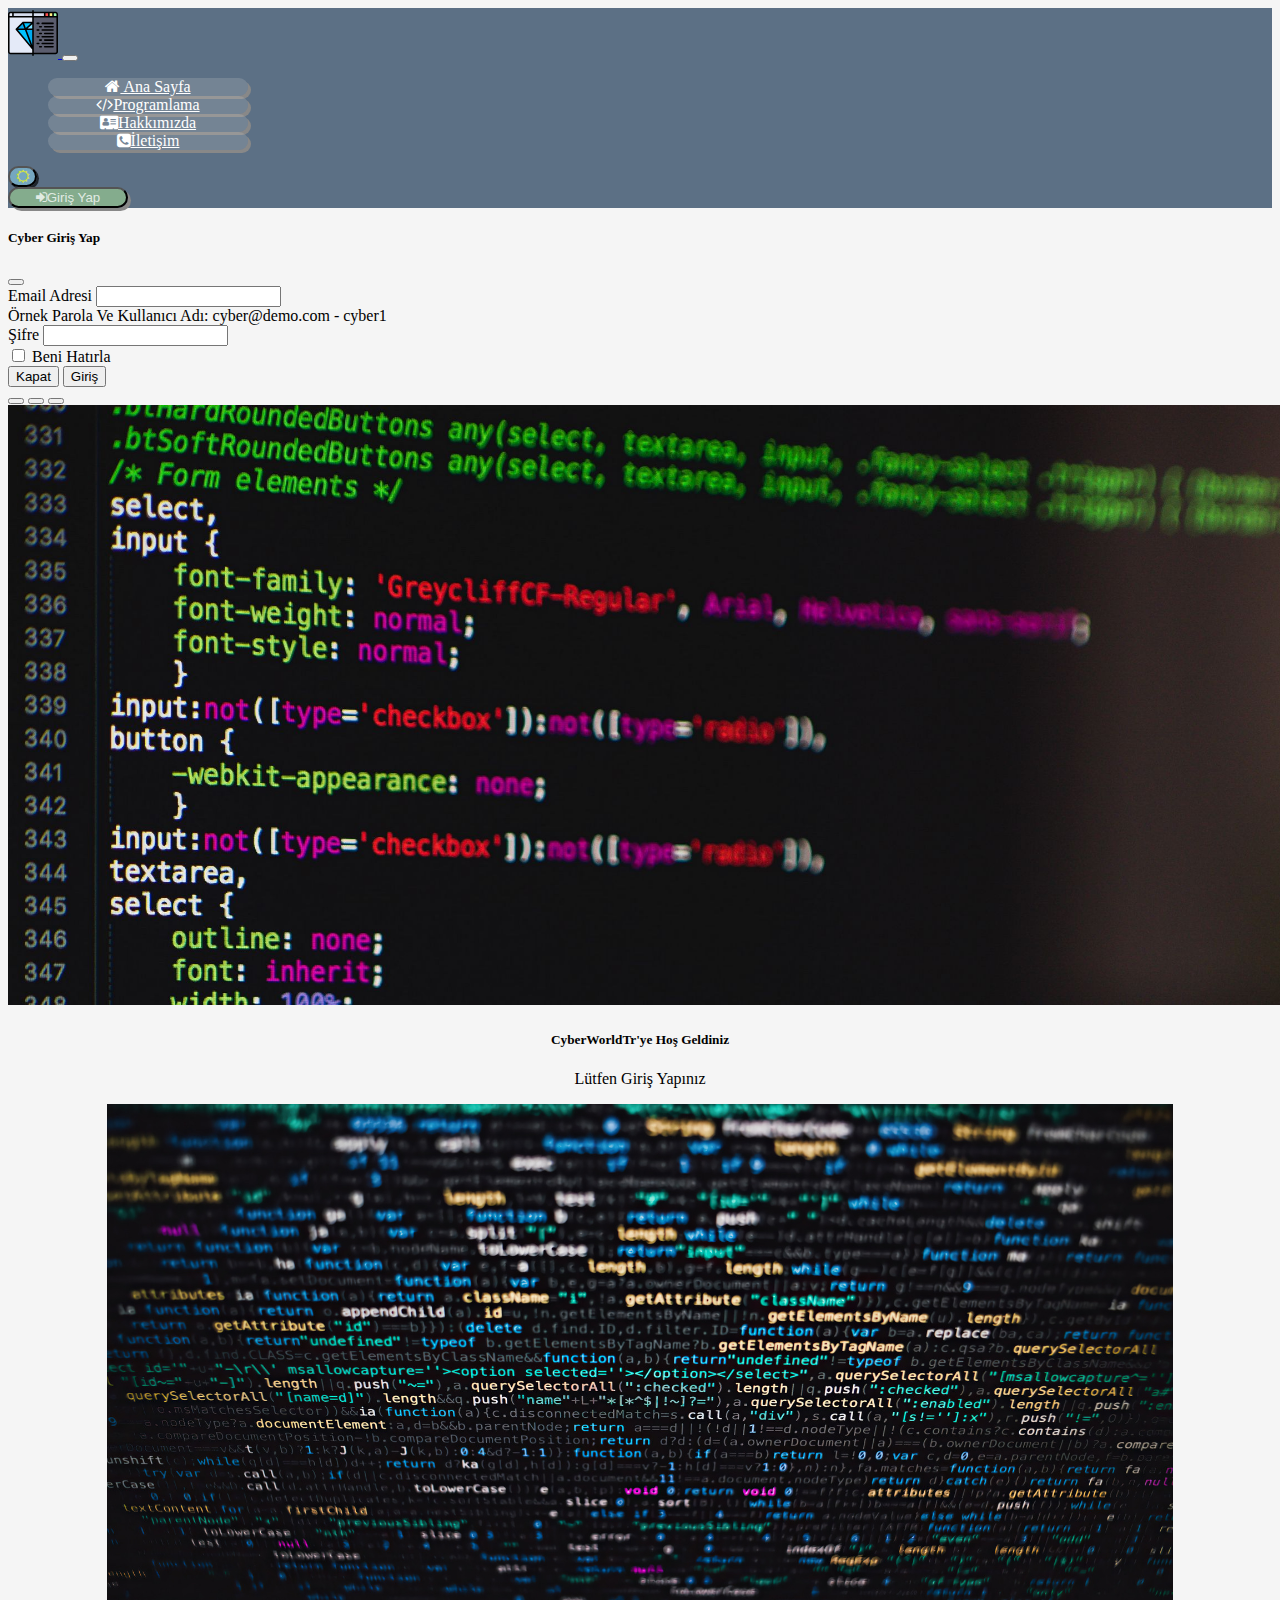
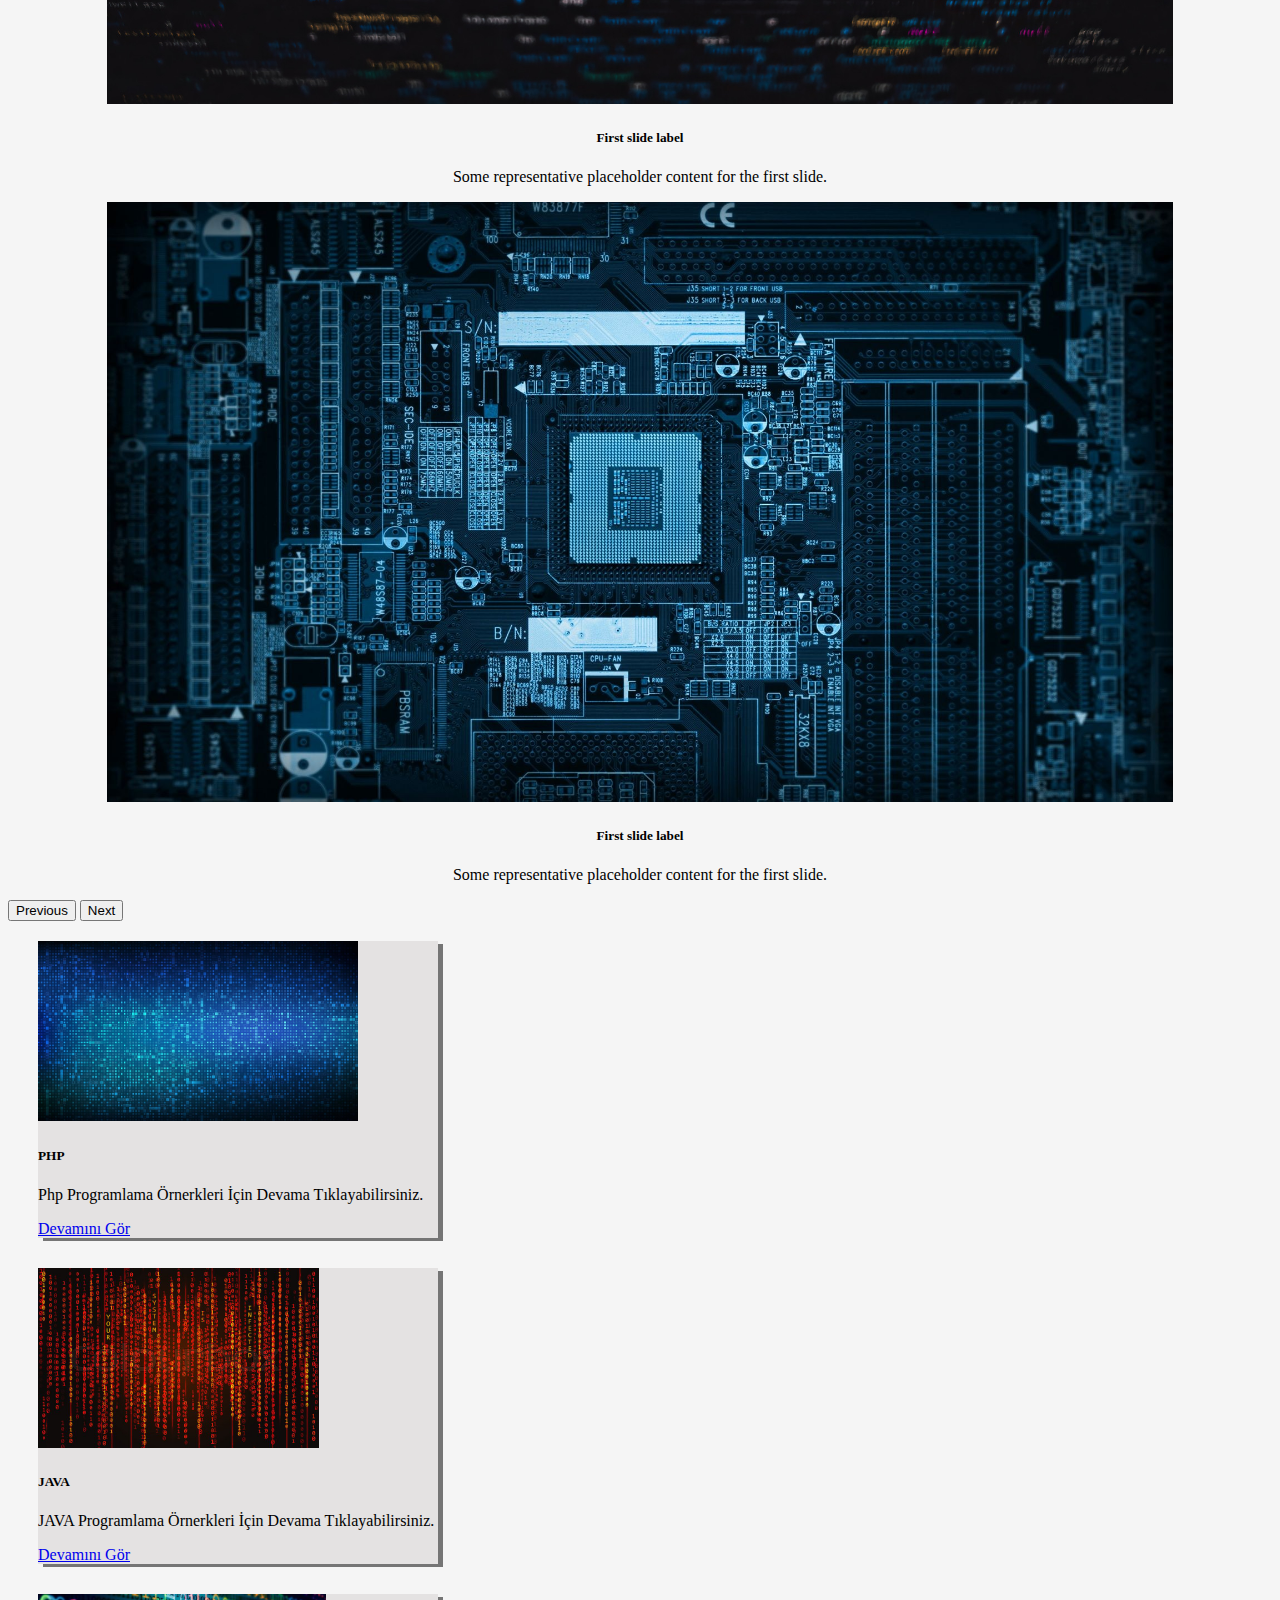
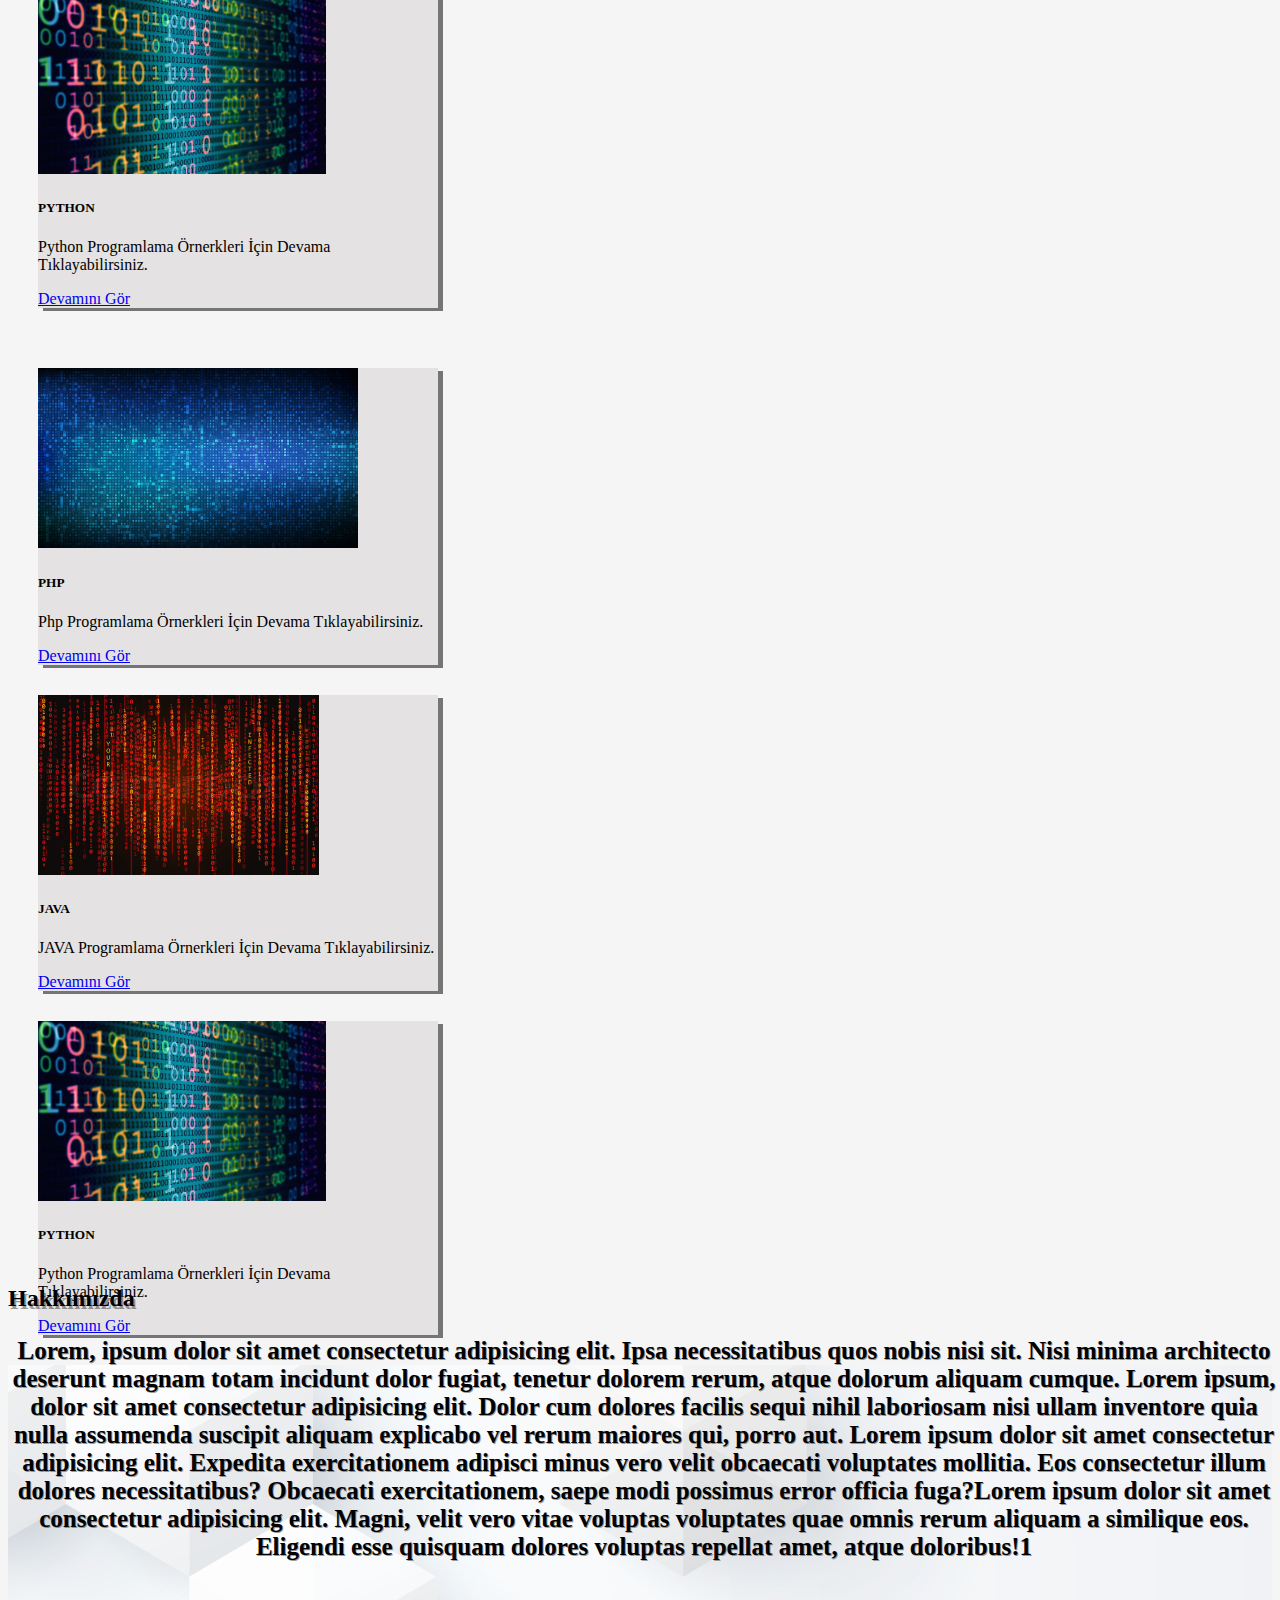
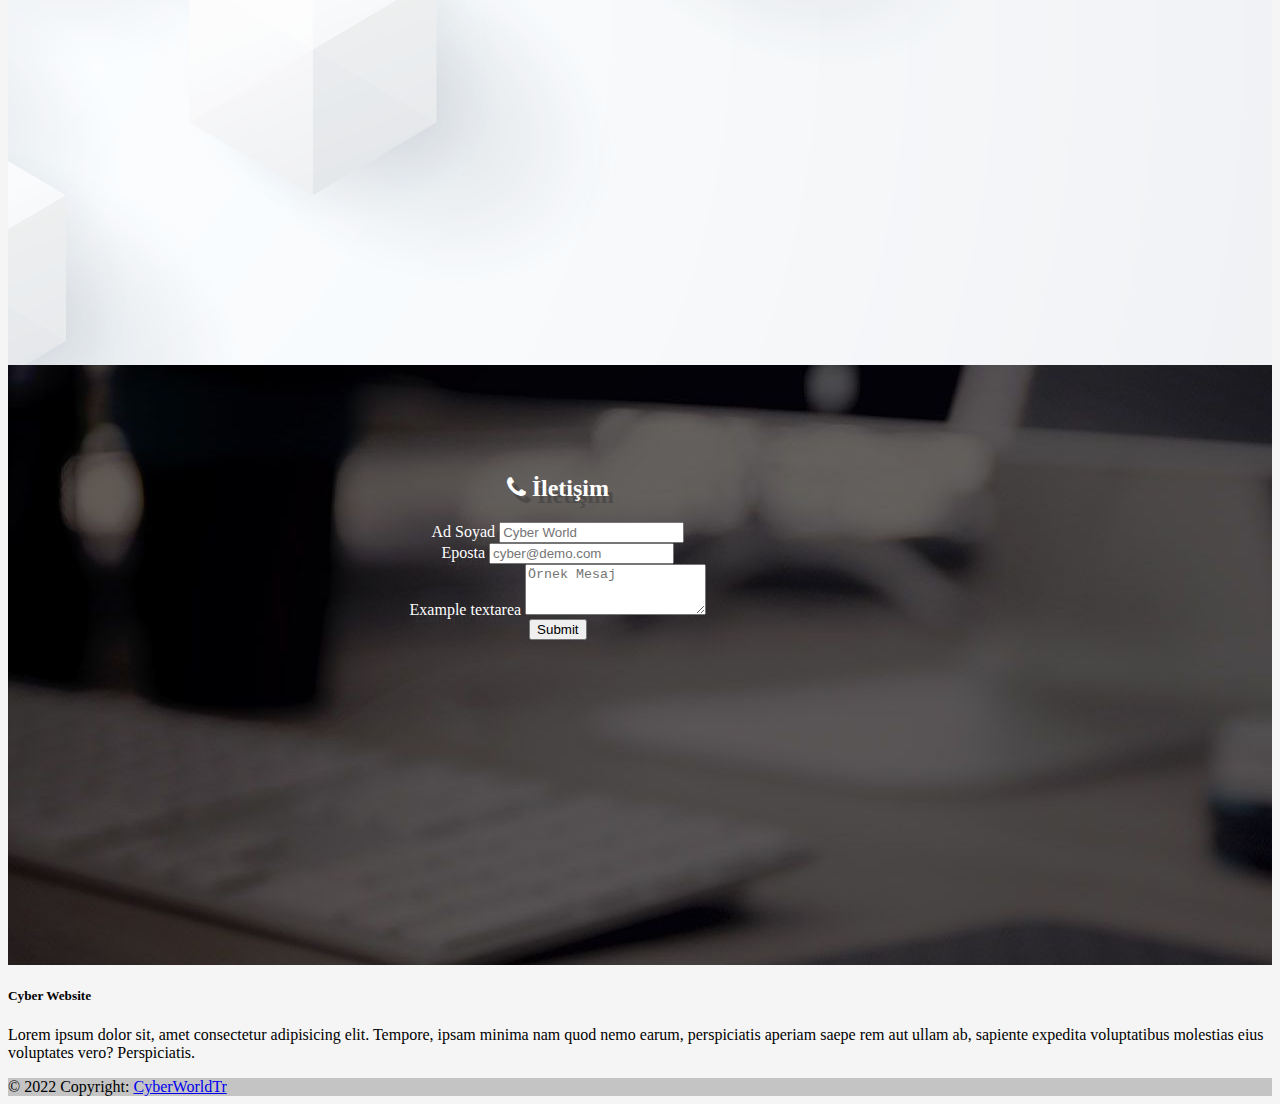
<file: index.html>
<!DOCTYPE html>
<html lang="en">

<head>
    <meta charset="UTF-8">
    <meta http-equiv="X-UA-Compatible" content="IE=edge">
    <meta name="viewport" content="width=device-width, initial-scale=1.0">
    <title>CyberWorldTr</title>
    <link rel="stylesheet" href="style.css">
    <link rel="stylesheet" href="https://cdnjs.cloudflare.com/ajax/libs/font-awesome/4.7.0/css/font-awesome.min.css"
        integrity="sha256-eZrrJcwDc/3uDhsdt61sL2oOBY362qM3lon1gyExkL0=" crossorigin="anonymous" />
    <link href="https://cdn.jsdelivr.net/npm/bootstrap@5.1.3/dist/css/bootstrap.min.css" rel="stylesheet"
        integrity="sha384-1BmE4kWBq78iYhFldvKuhfTAU6auU8tT94WrHftjDbrCEXSU1oBoqyl2QvZ6jIW3" crossorigin="anonymous">
</head>

<body>
    <nav class="navbar navbar-expand-lg navbar-light fixed-top" style="background-color: #5c7085;height: 7%;">
        <div class="container-fluid">
            <a class="navbar-brand" href="#" style="flex-grow:1;">
                <img src="img/logo.svg" alt="" width="50" height="50">
            </a>
            <button class="navbar-toggler" type="button" data-bs-toggle="collapse"
                data-bs-target="#navbarSupportedContent" aria-controls="navbarSupportedContent" aria-expanded="false"
                aria-label="Toggle navigation">
                <span class="navbar-toggler-icon"></span>
            </button>
            <div class="collapse navbar-collapse" id="navbarSupportedContent">
                <ul class="navbar-nav me-auto my-2 my-lg-0">
                    <li class="nav-item me-3">
                        <a class="nav-link " aria-current="page" href="#"><i class="fa fa-home me-2"></i> Ana
                            Sayfa</a>
                    </li>
                    <li class="nav-item me-3">
                        <a class="nav-link" href="#programlama"><i class="fa fa-code me-2"></i>Programlama</a>

                    </li>
                    <li class="nav-item me-3">
                        <a class="nav-link" aria-current="page" href="#hakkimizda"><i
                                class="fa fa-address-card me-2"></i>Hakkımızda</a>
                    </li>
                    <li class="nav-item me-3">
                        <a class="nav-link menu-link" aria-current="page" href="#contact"><i
                                class="fa fa-phone-square me-2"></i>İletişim</a>
                    </li>
                </ul>
                <div class="d-flex">
                    <div class="form-check form-switch mt-2 me-2 dark-switch">
                        <button onclick="darkMode()" class="btn  mode-icon"><i id="modeIcon"
                                class="fa fa-sun-o"></i></button>
                    </div>
                    <button type="button" class="btn login-button" data-bs-toggle="modal"
                        data-bs-target="#exampleModal"><i class="fa fa-sign-in me-2"></i>Giriş Yap</button>
                </div>
            </div>
        </div>
    </nav>
    </div>
    <div class="modal fade" tabindex="-1" id="exampleModal" aria-labelledby="exampleModalLabel" aria-hidden="true">
        <div class="modal-dialog">
            <div class="modal-content">
                <div class="modal-header">
                    <h5 class="modal-title text-center">Cyber Giriş Yap</h5>
                    <button type="button" class="btn-close" data-bs-dismiss="modal" aria-label="Close"></button>
                </div>
                <div class="modal-body">
                    <form name="girisFormu" method="post" name="myform">
                        <div class="mb-3">
                            <label for="exampleInputEmail1" class="form-label">Email Adresi</label>
                            <input type="email" class="form-control" id="user" aria-describedby="emailHelp">
                            <div id="emailHelp" class="form-text">Örnek Parola Ve Kullanıcı Adı: cyber@demo.com - cyber1
                            </div>
                        </div>
                        <div class="mb-3">
                            <label for="exampleInputPassword1" class="form-label">Şifre</label>
                            <input type="password" class="form-control" id="pass">
                        </div>
                        <div class="mb-3 form-check">
                            <input type="checkbox" class="form-check-input" id="exampleCheck1">
                            <label class="form-check-label" for="exampleCheck1">Beni Hatırla</label>
                        </div>
                </div>
                <div class="modal-footer">
                    <button type="button" class="btn btn-secondary" data-bs-dismiss="modal">Kapat</button>
                    <input type="button" value="Giriş" id="submit" class="btn btn-danger" onclick="validate()" />
                </div>
                </form>
            </div>
        </div>
    </div>
    <div class="main">
        <div id="carouselExampleIndicators" class="carousel slide" data-bs-ride="carousel">
            <div class="carousel-indicators">
                <button type="button" data-bs-target="#carouselExampleIndicators" data-bs-slide-to="0" class="active"
                    aria-current="true" aria-label="Slide 1"></button>
                <button type="button" data-bs-target="#carouselExampleIndicators" data-bs-slide-to="1"
                    aria-label="Slide 2"></button>
                <button type="button" data-bs-target="#carouselExampleIndicators" data-bs-slide-to="2"
                    aria-label="Slide 3"></button>
            </div>
            <div class="carousel-inner">
                <div class="carousel-item active">
                    <img src="img/slide4.jpg" class="d-block w-100 slide-height" alt="slide1">
                    <div class="carousel-caption d-none d-md-block">
                        <h5>CyberWorldTr'ye Hoş Geldiniz</h5>
                        <p>Lütfen Giriş Yapınız</p>
                    </div>
                </div>
                <div class="carousel-item">
                    <img src="img/slide5.jpg" class="d-block w-100 slide-height" alt="slide2">
                    <div class="carousel-caption d-none d-md-block">
                        <h5>First slide label</h5>
                        <p>Some representative placeholder content for the first slide.</p>
                    </div>
                </div>
                <div class="carousel-item">
                    <img src="img/slide6.jpg" class="d-block w-100 slide-height" alt="slide3">
                    <div class="carousel-caption d-none d-md-block">
                        <h5>First slide label</h5>
                        <p>Some representative placeholder content for the first slide.</p>
                    </div>
                </div>
            </div>
            <button class="carousel-control-prev" type="button" data-bs-target="#carouselExampleIndicators"
                data-bs-slide="prev">
                <span class="carousel-control-prev-icon" aria-hidden="true"></span>
                <span class="visually-hidden">Previous</span>
            </button>
            <button class="carousel-control-next" type="button" data-bs-target="#carouselExampleIndicators"
                data-bs-slide="next">
                <span class="carousel-control-next-icon" aria-hidden="true"></span>
                <span class="visually-hidden">Next</span>
            </button>
        </div>
        <div class="d-flex card-main" id="programlama" style="margin-top: -10px;">
            <div class="card-second card text-center" style="width: 25rem; margin: 30px;">
                <img src="img/slide1.jpg" class="card-img-top" alt="slide2" style="height: 180px;">
                <div class="card-body">
                    <h5 class="card-title">PHP</h5>
                    <p class="card-text">Php Programlama Örnerkleri İçin Devama Tıklayabilirsiniz.</p>
                    <a href="#" class="btn btn-primary">Devamını Gör</a>
                </div>
            </div>
            <div class="card-second card text-center" style="width: 25rem; margin: 30px;">
                <img src="img/slide3.jpg" class="card-img-top" alt="slide3" style="height: 180px;">
                <div class="card-body">
                    <h5 class="card-title">JAVA</h5>
                    <p class="card-text">JAVA Programlama Örnerkleri İçin Devama Tıklayabilirsiniz.</p>
                    <a href="#" class="btn btn-primary">Devamını Gör</a>
                </div>
            </div>
            <div class="card-second card text-center" style="width: 25rem; margin: 30px;">
                <img src="img/slide2.jpg" class="card-img-top" alt="slide1" style="height: 180px;">
                <div class="card-body">
                    <h5 class="card-title">PYTHON</h5>
                    <p class="card-text">Python Programlama Örnerkleri İçin Devama Tıklayabilirsiniz.</p>
                    <a href="#" class="btn btn-primary">Devamını Gör</a>
                </div>
            </div>
        </div>
        <div class="d-flex card-main" id="hakkimizda">
            <div class="card-second  card text-center" style="width: 25rem; margin: 30px;">
                <img src="img/slide1.jpg" class="card-img-top" alt="slide2" style="height: 180px;">
                <div class="card-body">
                    <h5 class="card-title">PHP</h5>
                    <p class="card-text">Php Programlama Örnerkleri İçin Devama Tıklayabilirsiniz.</p>
                    <a href="#" class="btn btn-primary">Devamını Gör</a>
                </div>
            </div>
            <div class="card-second card text-center" style="width: 25rem; margin: 30px;">
                <img src="img/slide3.jpg" class="card-img-top" alt="slide3" style="height: 180px;">
                <div class="card-body">
                    <h5 class="card-title">JAVA</h5>
                    <p class="card-text">JAVA Programlama Örnerkleri İçin Devama Tıklayabilirsiniz.</p>
                    <a href="#" class="btn btn-primary">Devamını Gör</a>
                </div>
            </div>
            <div class="card-second card text-center" style="width: 25rem; margin: 30px;">
                <img src="img/slide2.jpg" class="card-img-top" alt="slide1" style="height: 180px;">
                <div class="card-body">
                    <h5 class="card-title">PYTHON</h5>
                    <p class="card-text">Python Programlama Örnerkleri İçin Devama Tıklayabilirsiniz.</p>
                    <a href="#" class="btn btn-primary">Devamını Gör</a>
                </div>
            </div>
        </div>
        <div>
        </div>
        <div class="about" id="hakkimizda">
            <div class="col-12 text-center about-main" style="word-wrap: break-word;align-self: center;">
                <h2 class="text-center about-head">Hakkımızda</h2>
                <p class="about-text">Lorem, ipsum dolor sit amet consectetur adipisicing elit. Ipsa necessitatibus
                    quos nobis nisi
                    sit. Nisi minima architecto deserunt magnam totam incidunt dolor fugiat, tenetur dolorem rerum,
                    atque dolorum aliquam cumque.
                    Lorem ipsum, dolor sit amet consectetur adipisicing elit. Dolor cum dolores facilis sequi nihil
                    laboriosam nisi ullam inventore quia nulla assumenda suscipit aliquam explicabo vel rerum
                    maiores qui, porro aut.
                    Lorem ipsum dolor sit amet consectetur adipisicing elit. Expedita exercitationem adipisci minus
                    vero velit obcaecati voluptates mollitia. Eos consectetur illum dolores necessitatibus?
                    Obcaecati exercitationem, saepe modi possimus error officia fuga?Lorem ipsum dolor sit amet
                    consectetur adipisicing elit. Magni, velit vero vitae voluptas voluptates quae omnis rerum
                    aliquam a similique eos. Eligendi esse quisquam dolores voluptas repellat amet, atque
                    doloribus!1</p>
            </div>
        </div>
        <div class="col-12 form-main">
            <div class="contact  col-4" id="contact">
                <h2><i class="fa fa-phone"></i> İletişim</h2>
                <form action="" style="margin-top: 20px;" class="text-start">
                    <div class="mb-3">
                        <label for="exampleInputEmail1" class="form-label">Ad Soyad</label>
                        <input type="text" class="form-control" id="exampleInputEmail1" placeholder="Cyber World"
                            aria-describedby="emailHelp" required>
                    </div>
                    <div class="mb-3">
                        <label for="exampleInputPassword1" class="form-label">Eposta</label>
                        <input type="email" class="form-control" placeholder="cyber@demo.com" id="exampleInputPassword1"
                            required>
                    </div>
                    <div class="mb-3">
                        <label for="exampleFormControlTextarea1" class="form-label">Example textarea</label>
                        <textarea class="form-control" id="exampleFormControlTextarea1" placeholder="Örnek Mesaj"
                            rows="3"></textarea>
                    </div>
                    <button type="submit" class="btn btn-primary mb-4 col-12">Submit</button>
                </form>
            </div>
        </div>
    </div>
    <footer class="text-center text-lg-start">
        <div class=" p-4 footer-dark">
            <div class="row">
                <div class="col-lg-12 col-md-12 mb-4 mb-md-0 text-center">
                    <h5 class="text-uppercase">Cyber Website</h5>
                    <p>
                        Lorem ipsum dolor sit, amet consectetur adipisicing elit. Tempore, ipsam minima nam quod nemo
                        earum, perspiciatis aperiam saepe rem aut ullam ab,
                        sapiente expedita voluptatibus molestias eius voluptates vero? Perspiciatis.
                    </p>
                </div>
            </div>
        </div>
        <div class="copyright text-center p-3">
            © 2022 Copyright:
            <a class="text-dark" href="https://github.com/CyberWorldTr" target="_blank">CyberWorldTr</a>
        </div>
    </footer>
</body>
<script src="script.js"></script>
<script src="https://cdn.jsdelivr.net/npm/bootstrap@5.1.3/dist/js/bootstrap.bundle.min.js"
    integrity="sha384-ka7Sk0Gln4gmtz2MlQnikT1wXgYsOg+OMhuP+IlRH9sENBO0LRn5q+8nbTov4+1p" crossorigin="anonymous">
</script>

</html>
</file>
<file: style.css>
*{
    scroll-behavior: smooth;
}
body{
    color: black !important;
    background-color: whitesmoke !important;
}
.dark-mode {
    background-color: black !important;
    color: whitesmoke !important;
  }
.dark-mode .card-second{
    color: whitesmoke;
    background-color: rgb(36, 34, 34) !important;
    box-shadow: 2px 2px rgba(202, 201, 201, 0.664);
}
.dark-mode .card-second:hover{
    background-color: #4b4a4ab6 !important;
    transition-duration: .5s;
    box-shadow: none;
}
.dark-mode .copyright{
    background-color: rgba(255, 247, 247, 0.2) !important;
    color: whitesmoke !important;
}
.dark-mode .copyright a{
    color: whitesmoke !important;
}
.dark-mode .footer-dark{
    background-color: rgba(204, 194, 194, 0.664) !important;
}
.dark-mode .about{
    background-image: url('/img/hakkimizda-dark.png');
}
.dark-mode .about-head{
    font-weight: 700;
    font-family: "Times New Roman", Times, serif;
    text-shadow: 2px 4px #3a393981;
}
.dark-mode .mode-icon{
    background-color: rgba(0, 0, 0, 0.671) !important;
    color: rgba(255, 255, 255, 0.637) !important;
    box-shadow: none !important;
    box-shadow: 2px 2px rgba(133, 201, 228, 0.623) !important;
}
.dark-mode .mode-icon:hover{
    background-color: rgb(0, 0, 0) !important;
    color: rgb(255, 255, 255) !important;
    box-shadow: 2px 3px rgba(133, 201, 228, 0.884) !important;
}
.mode-icon{
    border-radius: 50px !important;
    color: rgba(255, 255, 0, 0.651) !important;
    background-color: rgba(133, 201, 228, 0.623) !important;
    box-shadow: 2px 2px rgba(0, 0, 0, 0.671) !important;
}
.mode-icon:hover{
    border-radius: 50px !important;
    color: yellow !important;
    background-color: #70bcda !important;
    box-shadow: 2px 3px rgb(0, 0, 0) !important;
}
.nav-item{
    list-style: none;
    background-color: rgba(210, 210, 210, 0.212);
    width: 200px !important;
    border-radius: 10px;
    text-align: center;
    transition-duration: 0.5s;
    box-shadow: 3px 3px #888888;
}
.nav-item:hover{
    background-color: rgba(210, 210, 210, 0.644);
    transition-duration: 0.5s;
}
.nav-link{
    color: rgb(255, 255, 255) !important;
}
.carousel-inner{
    text-align: -webkit-center;
}
.slide-height{
    height: 600px;
}
.card-main{
    margin-top: 60px;
    justify-content: center;
}
.login-button{
    width: 120px !important;
    color: rgba(255, 255, 255, 0.774) !important;
    background-color: #8fbc8fcc !important;
    border-radius: 50px !important;
    box-shadow: 3px 3px #888888;
}
.login-button:hover{
    color: rgb(255, 255, 255) !important;
    background-color: #8fbc8f !important;
    box-shadow: 4px 2px #888888 !important;
}
.login-button:focus{
    border: none !important;
    box-shadow: 4px 2px #888888 !important;
}
.card-second{
    background-color: #e4e2e2 !important;
    box-shadow: 5px 3px #00000085;
    transition-duration: .5s;
    animation: card 2s 1;
}
.card-second:hover{
    background-color: #fffaf0b6 !important;
    transition-duration: .5s;
    box-shadow: none;
}
.about{
    background-image: url('/img/hakkimizda.png');
    height: 600px;
}
.about-main{
    position: absolute;
    margin-top: 120px;
}
.about-text{
    text-align: center;
    font-size: 25px;
    text-shadow: 1px 1px #3a393981;
    font-weight: 600;
}
.about-head{
    font-weight: 700;
    font-family: "Times New Roman", Times, serif;
    text-shadow: 2px 3px #3a393981;
}
.form-main{
    background-image: url('img/form-bg.jpg');
    height: 600px;
    text-align: -webkit-center;
}
.contact{
    position: absolute;
    left: 32%;
    margin-top: 90px;
    align-items: center;
    color: white;
    font-family: "Times New Roman", Times, serif;
    text-shadow: 5px 7px #3a393981;
}
.copyright{
    background-color: rgba(0, 0, 0, 0.2);
}
/* Animasyon Bölümü*/
@keyframes card {
    0%   {width: 20rem;}
  100% {width: 25rem;}
}
</file>
